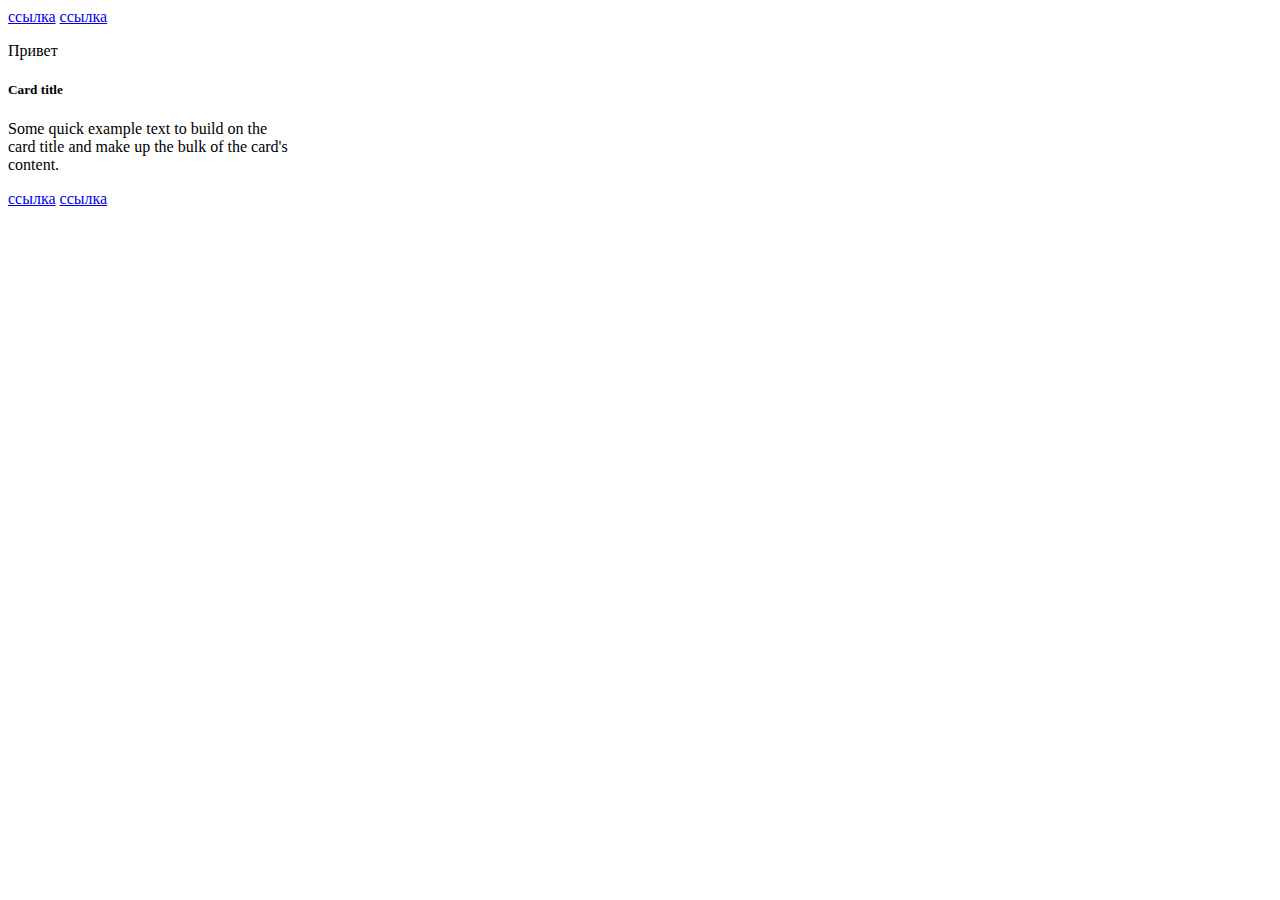
<file: 1/index.html>
<!DOCTYPE html>
<html lang="en">
  <head>
    <meta charset="UTF-8" />
    <meta name="viewport" content="width=device-width, initial-scale=1.0" />
    <title>Это титульный страницы</title>
  </head>
  <body>
    <a href="#" class="card-link">Card link</a>
    <a href="#" class="card-link">Another link</a>

    <div class="card" style="width: 18rem">
      <div class="card-body">
        <h5 class="card-title" data-number="100">Card title</h5>
        <h6 class="card-subtitle mb-2 text-muted">Card subtitle</h6>
        <p class="card-text" data-number="50">
          Some quick example text to build on the card title and make up the
          bulk of the card's content.
        </p>
        <a href="#" id="super_link" class="card-link">Card link</a>
        <a href="#" class="card-link" data-number="50">Another link</a>
      </div>
    </div>
  </body>

  <script defer>
    "use strict";
    //1.
    console.log("1. ");
    const superLink = document.getElementById("super_link");
    console.log(superLink);
    //2.
    const cardLink = document.querySelectorAll(".card-link");
    cardLink.forEach((item) => {
      item.textContent = "ссылка";
    });
    //3.
    const inBodyCard = document.querySelectorAll(".card-body > .card-link");
    console.log("3. ");
    console.log(inBodyCard);
    //4.
    const firstFifty = document.querySelector(`[data-number="50"]`);
    console.log("4. ");
    console.log(firstFifty);
    //5.
    console.log("5. ");

    console.log(document.querySelector("head > title").textContent);
    //6.
    const parentNode = document.querySelector(".card-title").parentNode;
    console.log("6. ");
    console.log(parentNode);
    //7.
    const newElement = document.createElement("p");
    newElement.textContent = "Привет";
    document
      .querySelector(".card")
      .insertAdjacentElement("afterbegin", newElement);
    //8.
    document.querySelector("h6").remove();
  </script>
</html>
</file>
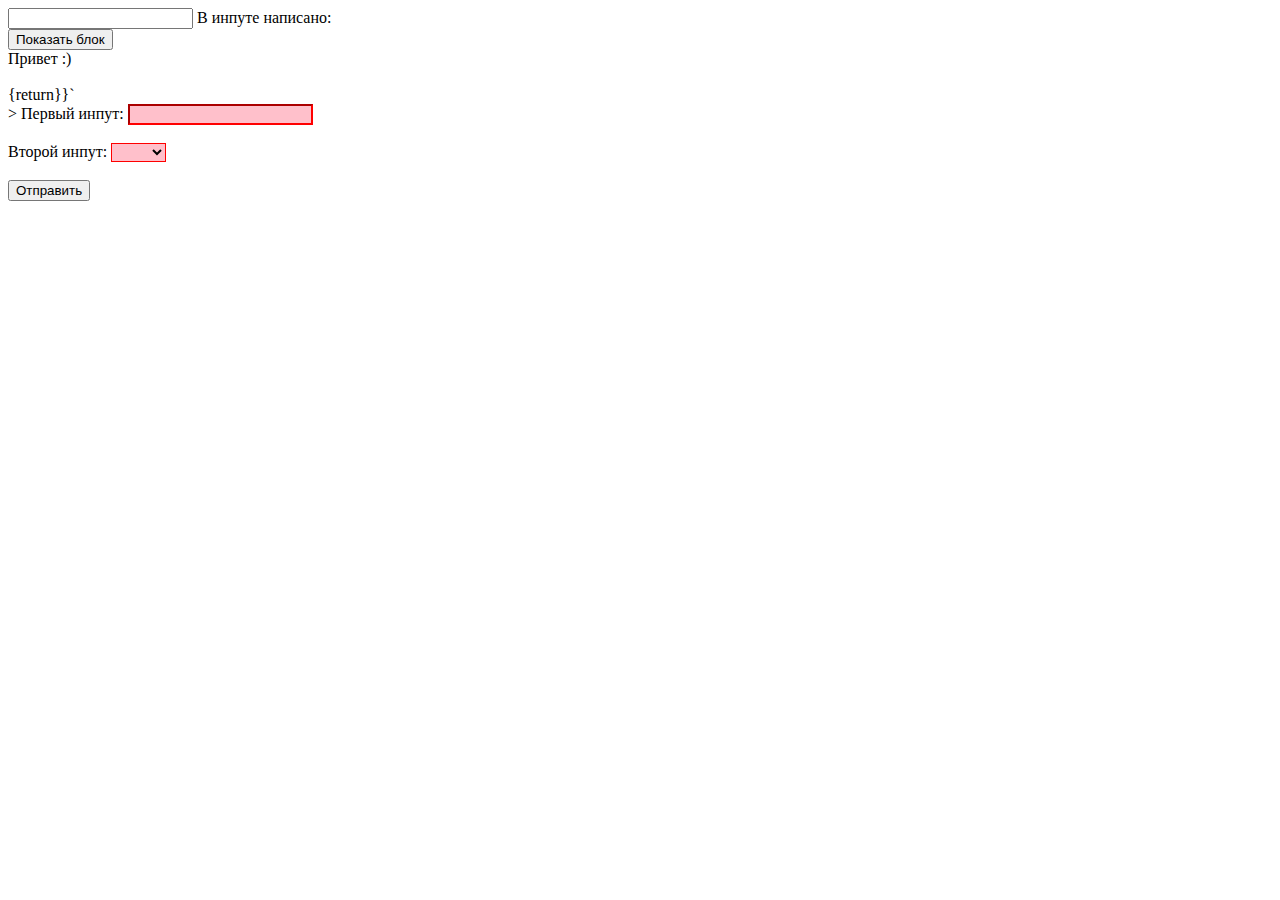
<file: 4/index.html>
<!DOCTYPE html>
<html lang="en">
<head>
  <meta charset="UTF-8">
  <meta name="viewport" content="width=device-width, initial-scale=1.0">
  <title>Document</title>
</head>
<style>
  *:invalid{
    border-color: red;
    background-color: pink;
  }
</style>
<body>
  
<input id="from" type="text" /> В инпуте написано: <span id="output"></span>

<br />

<button class="messageBtn">Показать блок</button>
<div class="message">Привет :)</div>

<br />

<form onsubmit=`${()=>{return}}`</form>>
  <label>
    Первый инпут:
    <input class="form-control" type="text" id="firstInput" required/>
  </label>
  <br />
  <br />
  <label>
    Второй инпут:
    <select class="form-control" required>
      <option value=""></option>
      <option value="1">Один</option>
      <option value="2">Два</option>
    </select>
  </label>
  <br />
  <br />
  <button onclick="checkOut()">Отправить</button>
</form>

<script>
  "use strict";

  // 1. При изменении значения в input с id="from", значение содержащееся в нем
  // должно моментально отображаться в span.
  //  То есть при печати в input'е тег span также должен меняться.
  document.addEventListener("input", (e) => {
    if (e.target.id === "from") {
      document.getElementById("output").textContent = e.target.value;
    }
  });
  // 2. При клике на кнопку с классом messageBtn необходимо элементу с классом
  // message:
  // - добавить два класса: animate_animated и animate_fadeInLeftBig
  // - поставить данному элементу стиль visibility в значение 'visible'.
  document.addEventListener("click", (e) => {
    if (e.target.classList.contains("messageBtn")) {
      console.log("yes");
      const message = document.querySelector(".message");
      message.classList.toggle(".animate_animated");
      message.classList.toggle(".animate_fadeInLeftBig");
      message.style.visibility = "visible";
    }
  });
  // 3. Необходимо при отправке формы проверить, заполнены ли все поля в этой форме.
  //  Если какое-либо поле не заполнено, форма не должна отправляться, также
  // должны быть подсвечены незаполненные поля (необходимо поставить класс error
  // незаполненным полям). Как только пользователь начинает заполнять какое-либо поле,
  //  необходимо, при вводе в данное поле, произвести проверку:
  // - Если поле пустое, необходимо данное поле подсветить (поставить класс error данному полю).
  // - Если поле было чем-либо заполнено, подсветку (класс error) необходимо убрать.
  function checkOut() {
    console.log("called");

    const secondInput = document.querySelector("select");
    console.log(firstInput.value);
    console.log(secondInput.value);
    if (firstInput.value && secondInput.value) {
      alert("форма отправлена")
    } else {
      alert("Заполните все необходимые поля")
    }
  }
</script>

</body>
</html>
</file>
